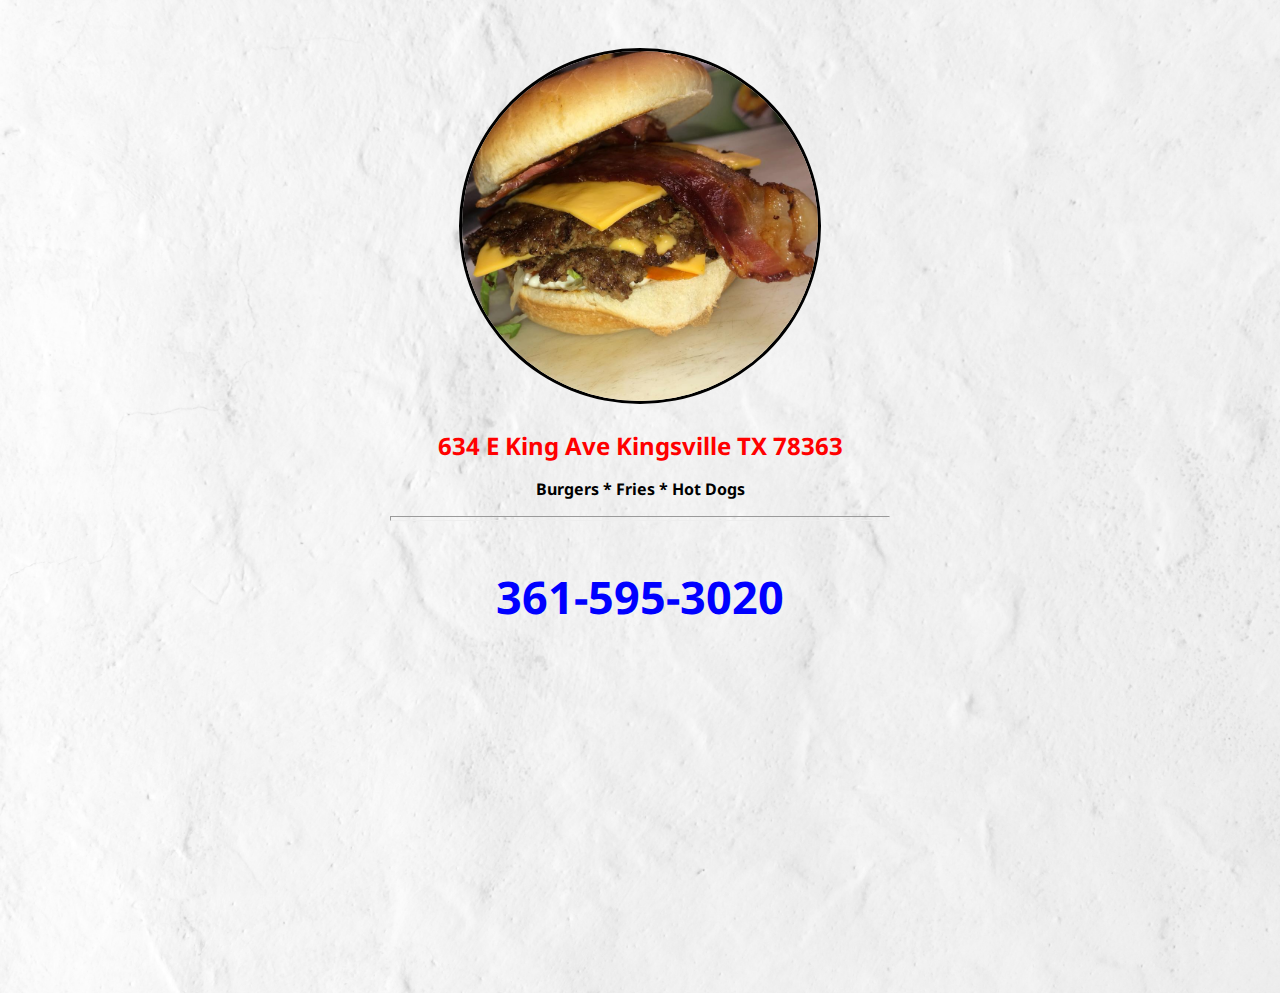
<file: index.html>
<!DOCTYPE html>
<html>	

<head>
	<link rel="stylesheet" type="text/css" href="dandys.css">
	<link href="https://fonts.googleapis.com/css?family=Noto+Sans:400,400i,700,700i" rel="stylesheet">	
	<title>dandy's burgers</title>
	
</head>	
	
	<body>
	

		<div class="about">
			<img src="burger.jpg" class="me" />

			<h2>634 E King Ave Kingsville TX 78363</h2>
			
			<p>
				<strong>Burgers * Fries * Hot Dogs</strong>
			</p>

			<hr class="grey"/>	
			<p class="bio">361-595-3020</p>
				
		</div>
		<p style="text-align: center;"><iframe width="400" height="300" id="gmap_canvas" src="https://maps.google.com/maps?q=dandys%20burger%20kingsville%20texas&t=&z=13&ie=UTF8&iwloc=&output=embed" frameborder="0" scrolling="no" marginheight="0" marginwidth="0"></iframe><a href="https://www.pureblack.de"></a></div></p>
			<!--Latest compiled and minified Javascript -->
	<script src="https://code.jquery.com/jquery-3.3.1.min.js"></script>
 	<script src="https://stackpath.bootstrapcdn.com/bootstrap/4.2.1/js/bootstrap.min.js"></script>
</body>
	</body>
</html
</file>
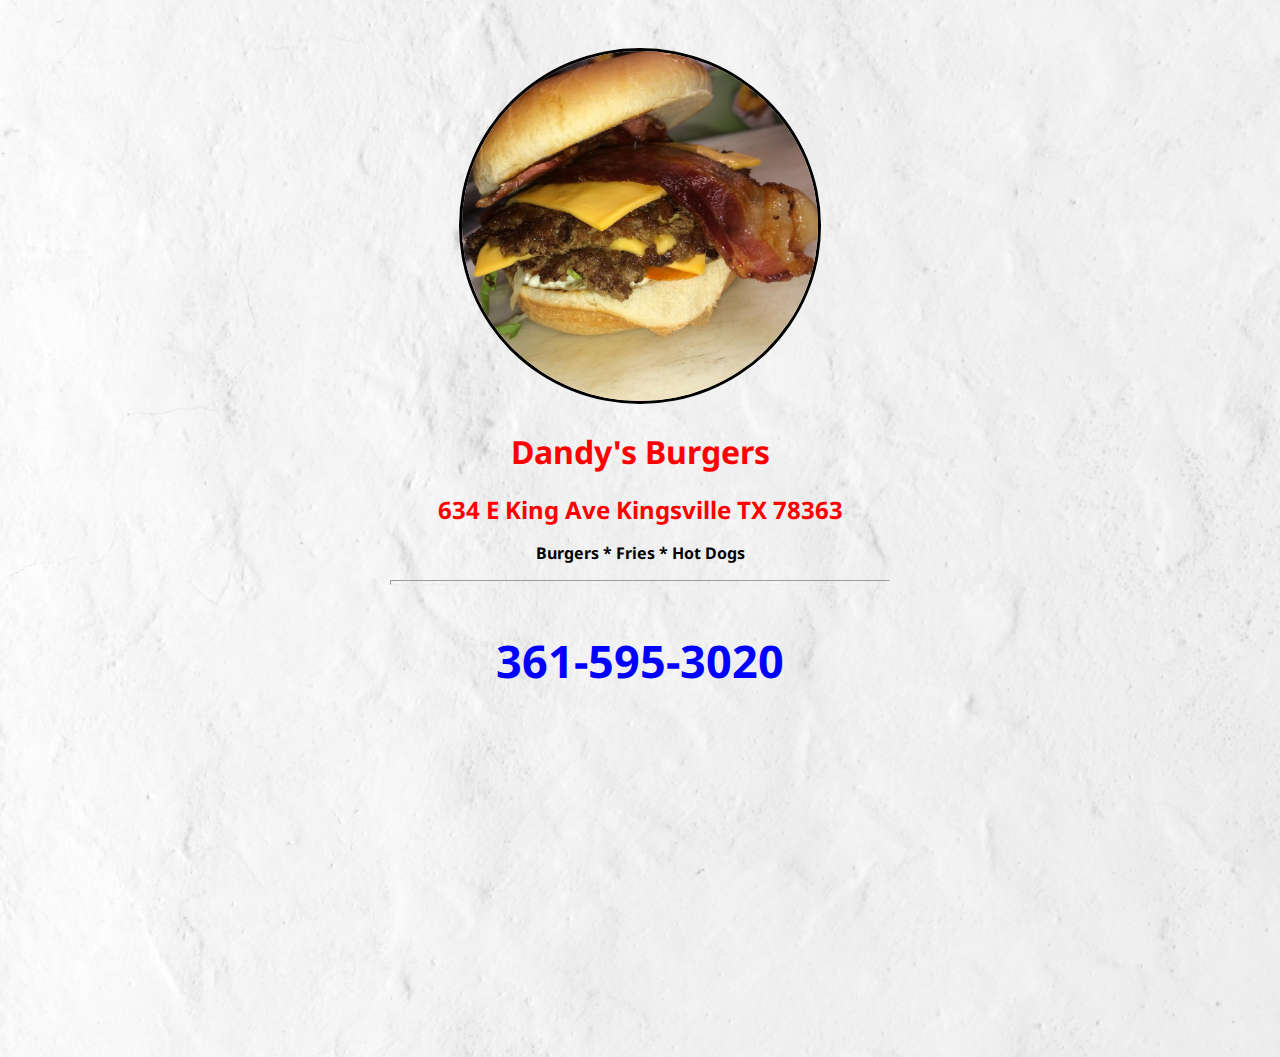
<file: dandys.html>
<!DOCTYPE html>
<html>	

<head>
	<link rel="stylesheet" type="text/css" href="dandys.css">
	<link href="https://fonts.googleapis.com/css?family=Noto+Sans:400,400i,700,700i" rel="stylesheet">	
	<title>dandy's burgers</title>
	
</head>	
	
	<body>
	

		<div class="about">
			<img src="burger.jpg" class="me" />

			<h1>Dandy's Burgers</h1>
			<h3></h3>

			<h2>634 E King Ave Kingsville TX 78363</h2>
			
			<p>
				<strong>Burgers * Fries * Hot Dogs</strong>
			</p>

			<hr class="grey"/>	
			<p class="bio">361-595-3020</p>
				
		</div>
		<p style="text-align: center;"><iframe width="400" height="300" id="gmap_canvas" src="https://maps.google.com/maps?q=dandys%20burger%20kingsville%20texas&t=&z=13&ie=UTF8&iwloc=&output=embed" frameborder="0" scrolling="no" marginheight="0" marginwidth="0"></iframe><a href="https://www.pureblack.de"></a></div></p>
			<!--Latest compiled and minified Javascript -->
	<script src="https://code.jquery.com/jquery-3.3.1.min.js"></script>
 	<script src="https://stackpath.bootstrapcdn.com/bootstrap/4.2.1/js/bootstrap.min.js"></script>
</body>
	</body>
</html
</file>
<file: dandys.css>
body {
	  background: url(bg.jpg) no-repeat center center fixed; 
	  -webkit-background-size: cover;
	  -moz-background-size: cover;
	  -o-background-size: cover;
	  background-size: cover;
	  font-family: 'Noto Sans', sans-serif;
	}
	h1 {
		color: red;
		font-size: 50px
		font-weight: normal;
		margin-bottom: 0;
	}
	h2 {
		color: red;
		font-size: 35px
		font-weight: normal;
		margin-bottom: 0;
	}
	h3 {
		color: red;
		font-size: 16px
		margin-top: 0;
	}
	.bio {
		color: blue;
		font-size: 45px;
		font-weight: bold;
	}
	.me {
		height: 350px;
		border-radius: 100%;
		border-style: solid;
		border-color: whote;
		margin-top: 40px;

	}
	.about {
		width: 500px;
		margin-left: auto;
		margin-right: auto;
		text-align: center;
	}
	.grey {
		color: #0099ff;
		height: 3px;
	}
	.maprouter {
		margin-left: auto;
		margin-right: auto;
		text-align: center;
	}
</file>
